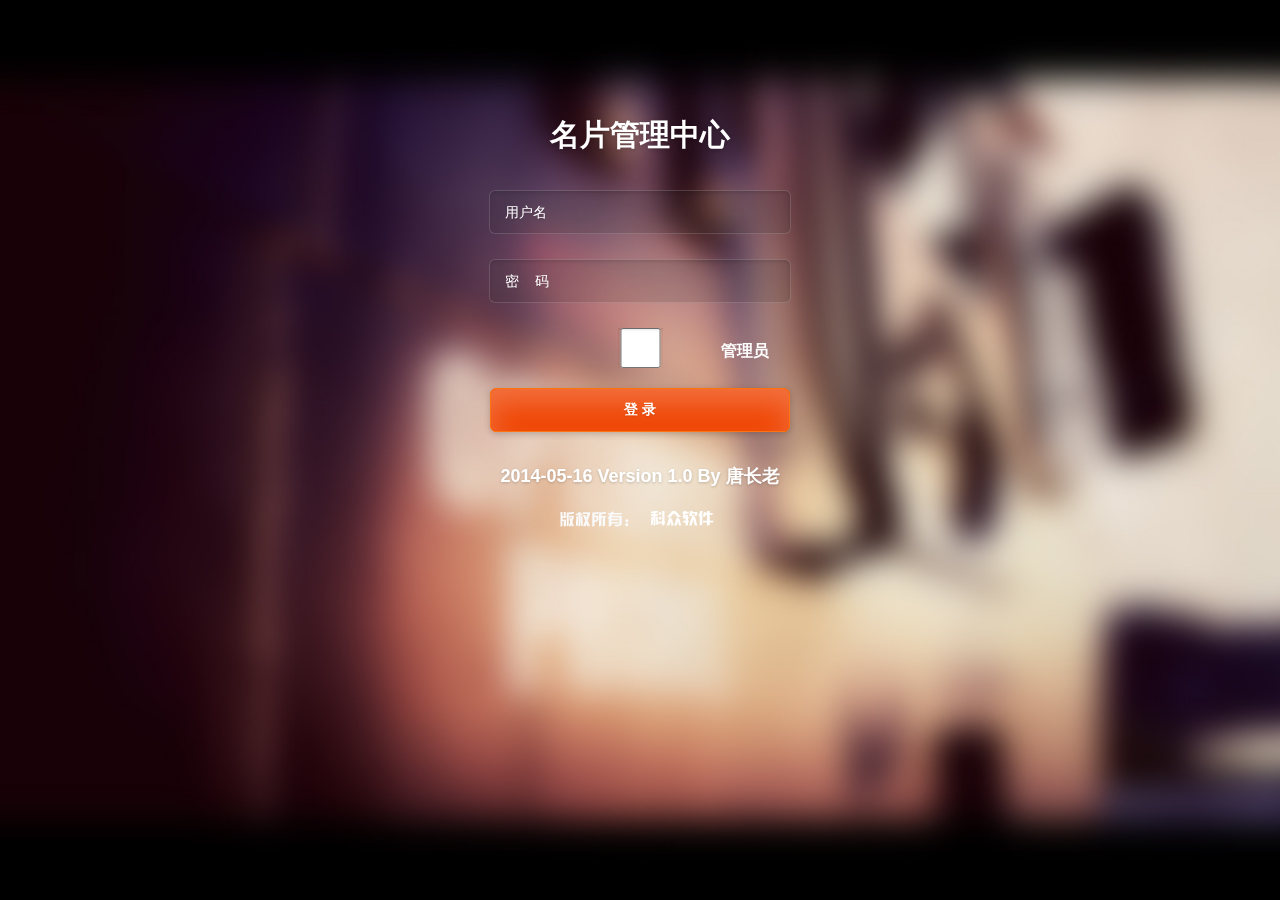
<file: index.html>
<!DOCTYPE html>
<html lang="en" class="no-js">

    <head>

        <meta charset="utf-8">
        <title>科众电子名片系统</title>
        <meta name="viewport" content="width=device-width, initial-scale=1.0">
        <meta name="description" content="">
        <meta name="author" content="">

        <!-- CSS -->
        <!--<link rel='stylesheet' href='http://fonts.googleapis.com/css?family=PT+Sans:400,700'>-->
        <link rel="stylesheet" href="assets/css/reset.css">
        <link rel="stylesheet" href="assets/css/supersized.css">
        <link rel="stylesheet" href="assets/css/style.css">

        <!-- HTML5 shim, for IE6-8 support of HTML5 elements -->
        <!--[if lt IE 9]>
            <script src="assets/js/js.js"></script>
        <![endif]-->

    </head>

    <body>

        <div class="page-container">
            <h1>名片管理中心</h1>
            <form action="main.php" method="post">
                <input type="text" name="username" class="username" placeholder="用户名">
                <input type="password" name="password" class="password" placeholder="密    码">
				<input type="hidden" name="act" value="login">
				<div style='height:60px'>
				<input type="checkbox" style='width:45px;height:40px' name="is_admin" value='1'>  
				<b style="float:right;margin-top:40px;margin-left:45px;position:absolute "> &nbsp; &nbsp;管理员</b></div>
                <button type="submit">登    录</button>
                <div class="error"><span>+</span></div>
            </form>
            <div class="connect">
                <p>2014-05-16 Version 1.0 By 唐长老</p>
                <p>
                    <a class="facebook" href=""></a>
                    <a class="twitter" href=""></a>
                </p>
            </div>
        </div>
        

        <!-- Javascript -->
        <script src="assets/js/jquery-1.8.2.min.js"></script>
        <script src="assets/js/supersized.3.2.7.min.js"></script>
        <script src="assets/js/supersized-init.js"></script>
        <script src="assets/js/scripts.js"></script>

    </body>

</html>
</file>
<file: assets/css/style.css>
/*
 *
 * Template Name: Fullscreen Login
 * Description: Login Template with Fullscreen Background Slideshow
 * Author: Anli Zaimi
 * Author URI: http://azmind.com
 *
 */


body {
    background: #f8f8f8;
    font-family: 'PT Sans', Helvetica, Arial, sans-serif;
    text-align: center;
    color: #fff;
}

.page-container {
    margin: 120px auto 0 auto;
}

h1 {
    font-size: 30px;
    font-weight: 700;
    text-shadow: 0 1px 4px rgba(0,0,0,.2);
}

form {
    position: relative;
    width: 305px;
    margin: 15px auto 0 auto;
    text-align: center;
}

input {
    width: 270px;
    height: 42px;
    margin-top: 25px;
    padding: 0 15px;
    background: #2d2d2d; /* browsers that don't support rgba */
    background: rgba(45,45,45,.15);
    -moz-border-radius: 6px;
    -webkit-border-radius: 6px;
    border-radius: 6px;
    border: 1px solid #3d3d3d; /* browsers that don't support rgba */
    border: 1px solid rgba(255,255,255,.15);
    -moz-box-shadow: 0 2px 3px 0 rgba(0,0,0,.1) inset;
    -webkit-box-shadow: 0 2px 3px 0 rgba(0,0,0,.1) inset;
    box-shadow: 0 2px 3px 0 rgba(0,0,0,.1) inset;
    font-family: 'PT Sans', Helvetica, Arial, sans-serif;
    font-size: 14px;
    color: #fff;
    text-shadow: 0 1px 2px rgba(0,0,0,.1);
    -o-transition: all .2s;
    -moz-transition: all .2s;
    -webkit-transition: all .2s;
    -ms-transition: all .2s;
}

input:-moz-placeholder { color: #fff; }
input:-ms-input-placeholder { color: #fff; }
input::-webkit-input-placeholder { color: #fff; }

input:focus {
    outline: none;
    -moz-box-shadow:
        0 2px 3px 0 rgba(0,0,0,.1) inset,
        0 2px 7px 0 rgba(0,0,0,.2);
    -webkit-box-shadow:
        0 2px 3px 0 rgba(0,0,0,.1) inset,
        0 2px 7px 0 rgba(0,0,0,.2);
    box-shadow:
        0 2px 3px 0 rgba(0,0,0,.1) inset,
        0 2px 7px 0 rgba(0,0,0,.2);
}

button {
    cursor: pointer;
    width: 300px;
    height: 44px;
    margin-top: 25px;
    padding: 0;
    background: #ef4300;
    -moz-border-radius: 6px;
    -webkit-border-radius: 6px;
    border-radius: 6px;
    border: 1px solid #ff730e;
    -moz-box-shadow:
        0 15px 30px 0 rgba(255,255,255,.25) inset,
        0 2px 7px 0 rgba(0,0,0,.2);
    -webkit-box-shadow:
        0 15px 30px 0 rgba(255,255,255,.25) inset,
        0 2px 7px 0 rgba(0,0,0,.2);
    box-shadow:
        0 15px 30px 0 rgba(255,255,255,.25) inset,
        0 2px 7px 0 rgba(0,0,0,.2);
    font-family: 'PT Sans', Helvetica, Arial, sans-serif;
    font-size: 14px;
    font-weight: 700;
    color: #fff;
    text-shadow: 0 1px 2px rgba(0,0,0,.1);
    -o-transition: all .2s;
    -moz-transition: all .2s;
    -webkit-transition: all .2s;
    -ms-transition: all .2s;
}

button:hover {
    -moz-box-shadow:
        0 15px 30px 0 rgba(255,255,255,.15) inset,
        0 2px 7px 0 rgba(0,0,0,.2);
    -webkit-box-shadow:
        0 15px 30px 0 rgba(255,255,255,.15) inset,
        0 2px 7px 0 rgba(0,0,0,.2);
    box-shadow:
        0 15px 30px 0 rgba(255,255,255,.15) inset,
        0 2px 7px 0 rgba(0,0,0,.2);
}

button:active {
    -moz-box-shadow:
        0 15px 30px 0 rgba(255,255,255,.15) inset,
        0 2px 7px 0 rgba(0,0,0,.2);
    -webkit-box-shadow:
        0 15px 30px 0 rgba(255,255,255,.15) inset,
        0 2px 7px 0 rgba(0,0,0,.2);
    box-shadow:        
        0 5px 8px 0 rgba(0,0,0,.1) inset,
        0 1px 4px 0 rgba(0,0,0,.1);

    border: 0px solid #ef4300;
}

.error {
    display: none;
    position: absolute;
    top: 27px;
    right: -55px;
    width: 40px;
    height: 40px;
    background: #2d2d2d; /* browsers that don't support rgba */
    background: rgba(45,45,45,.25);
    -moz-border-radius: 8px;
    -webkit-border-radius: 8px;
    border-radius: 8px;
}

.error span {
    display: inline-block;
    margin-left: 2px;
    font-size: 40px;
    font-weight: 700;
    line-height: 40px;
    text-shadow: 0 1px 2px rgba(0,0,0,.1);
    -o-transform: rotate(45deg);
    -moz-transform: rotate(45deg);
    -webkit-transform: rotate(45deg);
    -ms-transform: rotate(45deg);

}

.connect {
    width: 305px;
    margin: 35px auto 0 auto;
    font-size: 18px;
    font-weight: 700;
    text-shadow: 0 1px 3px rgba(0,0,0,.2);
}

.connect a {
    display: inline-block;
    width: 82px;
    height: 35px;
    margin-top: 15px;
    -o-transition: all .2s;
    -moz-transition: all .2s;
    -webkit-transition: all .2s;
    -ms-transition: all .2s;
}

.connect a.facebook { background: url(../img/facebook.png) center center no-repeat; }
.connect a.twitter { background: url(../img/twitter.png) center center no-repeat; }

.connect a:hover { background-position: center bottom; }
</file>
<file: assets/css/supersized.css>
/*

	Supersized - Fullscreen Slideshow jQuery Plugin
	Version : 3.2.7
	Site	: www.buildinternet.com/project/supersized
	
	Author	: Sam Dunn
	Company : One Mighty Roar (www.onemightyroar.com)
	License : MIT License / GPL License
	
*/

* { margin:0; padding:0; }
body { background:#111; height:100%; }
	img { border:none; }
	
	#supersized-loader { position:absolute; top:50%; left:50%; z-index:0; width:60px; height:60px; margin:-30px 0 0 -30px; text-indent:-999em; background:url(../img/progress.gif) no-repeat center center;}
	
	#supersized {  display:block; position:fixed; left:0; top:0; overflow:hidden; z-index:-999; height:100%; width:100%; }
		#supersized img { width:auto; height:auto; position:relative; display:none; outline:none; border:none; }
			#supersized.speed img { -ms-interpolation-mode:nearest-neighbor; image-rendering: -moz-crisp-edges; }	/*Speed*/
			#supersized.quality img { -ms-interpolation-mode:bicubic; image-rendering: optimizeQuality; }			/*Quality*/
		
		#supersized li { display:block; list-style:none; z-index:-30; position:fixed; overflow:hidden; top:0; left:0; width:100%; height:100%; background:#111; }
		#supersized a { width:100%; height:100%; display:block; }
			#supersized li.prevslide { z-index:-20; }
			#supersized li.activeslide { z-index:-10; }
			#supersized li.image-loading { background:#111 url(../img/progress.gif) no-repeat center center; width:100%; height:100%; }
				#supersized li.image-loading img{ visibility:hidden; }
			#supersized li.prevslide img, #supersized li.activeslide img{ display:inline; }


#supersized img { max-width: none !important }
</file>
